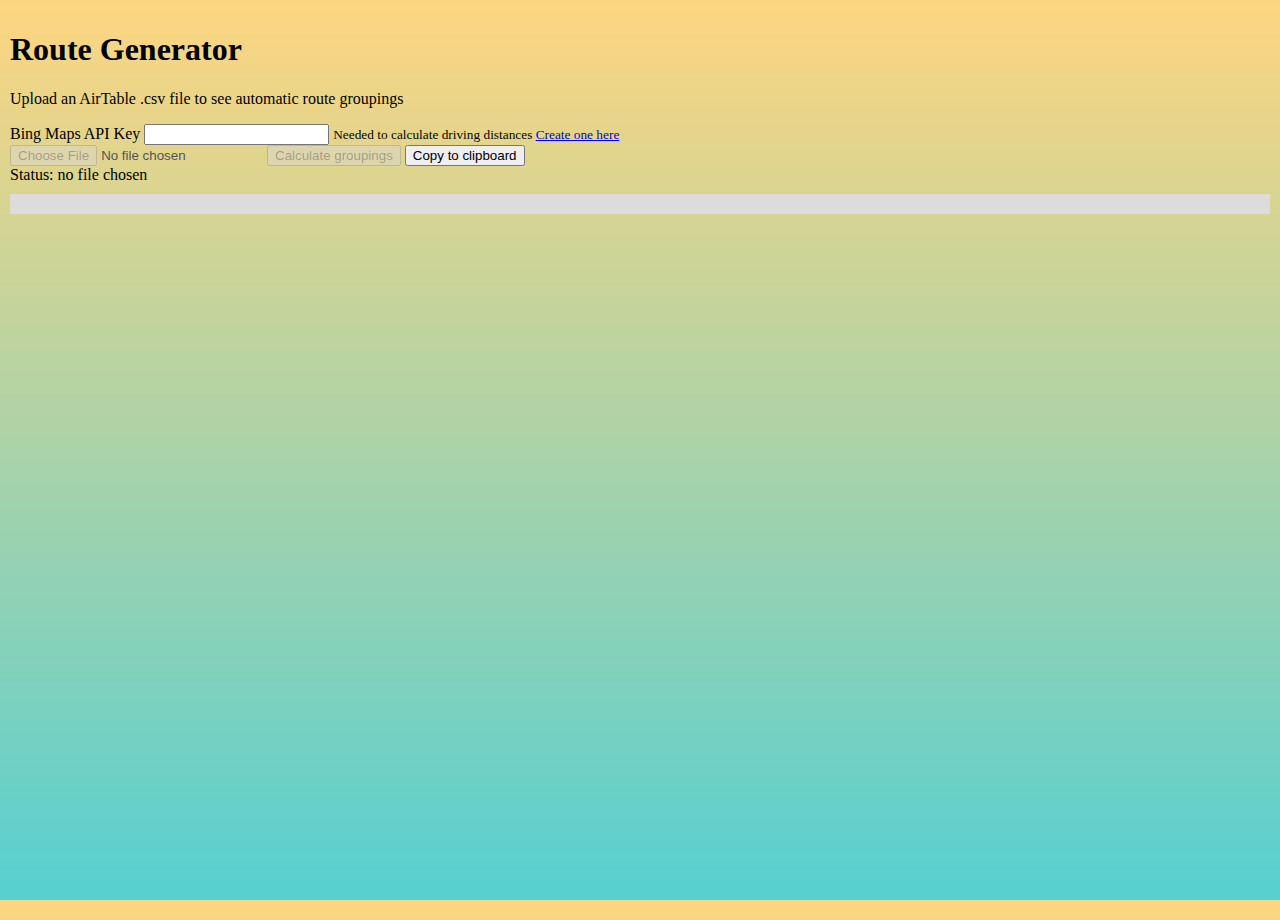
<file: web/index.html>
<!DOCTYPE html>
<html lang="en">
  <head>
    <meta charset="utf-8" />
    <meta http-equiv="x-ua-compatible" content="ie=edge" />
    <meta name="viewport" content="width=device-width, initial-scale=1" />

    <title>Route Generator</title>

    <!-- <link rel="stylesheet" href="css/main.css" /> -->
    <link rel="icon" href="favicon.ico" />
    <script src="kMeans.js"></script>
    <link rel="stylesheet" href="https://stackpath.bootstrapcdn.com/bootstrap/4.5.0/css/bootstrap.min.css" integrity="sha384-9aIt2nRpC12Uk9gS9baDl411NQApFmC26EwAOH8WgZl5MYYxFfc+NcPb1dKGj7Sk" crossorigin="anonymous">
    <link rel="stylesheet" href="main.css">

    <script src="https://ajax.googleapis.com/ajax/libs/jquery/3.5.1/jquery.min.js"></script>
    <script src="https://d3js.org/d3-dsv.v1.min.js"></script>
    <script src="https://d3js.org/d3-fetch.v1.min.js"></script>
  </head>

  <body>
    <h1>Route Generator</h1>
    <p>Upload an AirTable .csv file to see automatic route groupings</p>

    <div class="form-group">
      <label for="bing_api_key">Bing Maps API Key</label>
      <input type="email" class="form-control" id="bing_api_key">
      <small style="color: #060606 !important" id="emailHelp" class="form-text text-muted">Needed to calculate driving distances <a href="https://www.bingmapsportal.com/" target="_blank">Create one here</a></small>
    </div>
    <input id="file" disabled type="file" class="btn btn-primary" accept=".csv">
    <button id="calculate" type="button" disabled class="btn btn-info">Calculate groupings</button>
    <button id="clipboard" type="button" class="btn btn-secondary">Copy to clipboard</button>

    <div><span> Status: </span><span style="display: inline-block;" id='status'>no file chosen</span>

    <pre id="groups"></pre>
    <script src="main.js"></script>
  </body>
</html>
</file>
<file: web/main.css>
body {
	padding: 10px;
background: rgb(168,168,168);
background: radial-gradient(circle, rgba(168,168,168,1) 0%, rgba(242,253,255,1) 100%);

background: rgb(34,193,195);
background: linear-gradient(0deg, rgba(34,193,195,0.7651435574229692) 0%, rgba(253,187,45,0.6082808123249299) 100%);
}

pre {
	margin-top: 10px;
	background-color: rgba(220, 220, 220);
	padding: 10px;
	max-height: 700px;
	overflow: scroll;
}

html, body {
    margin: 0;
    height: 100%;
}
</file>
